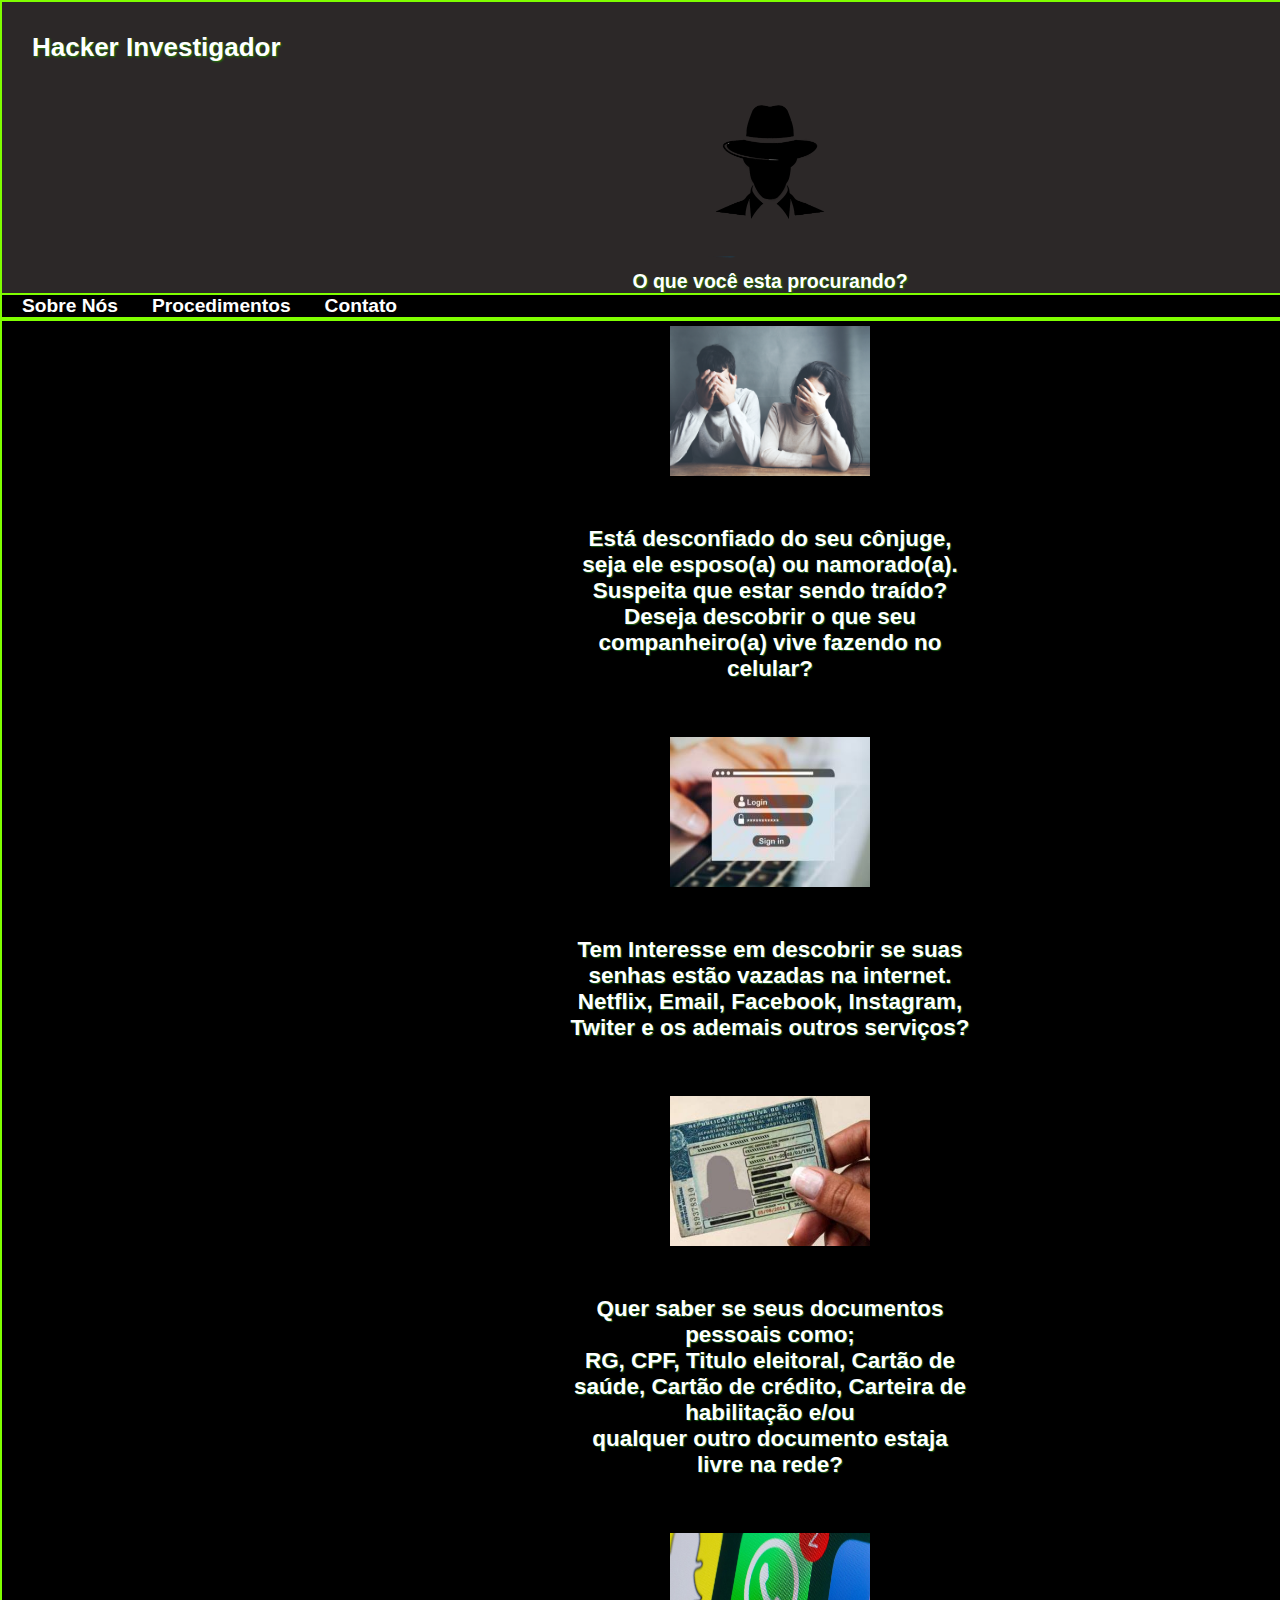
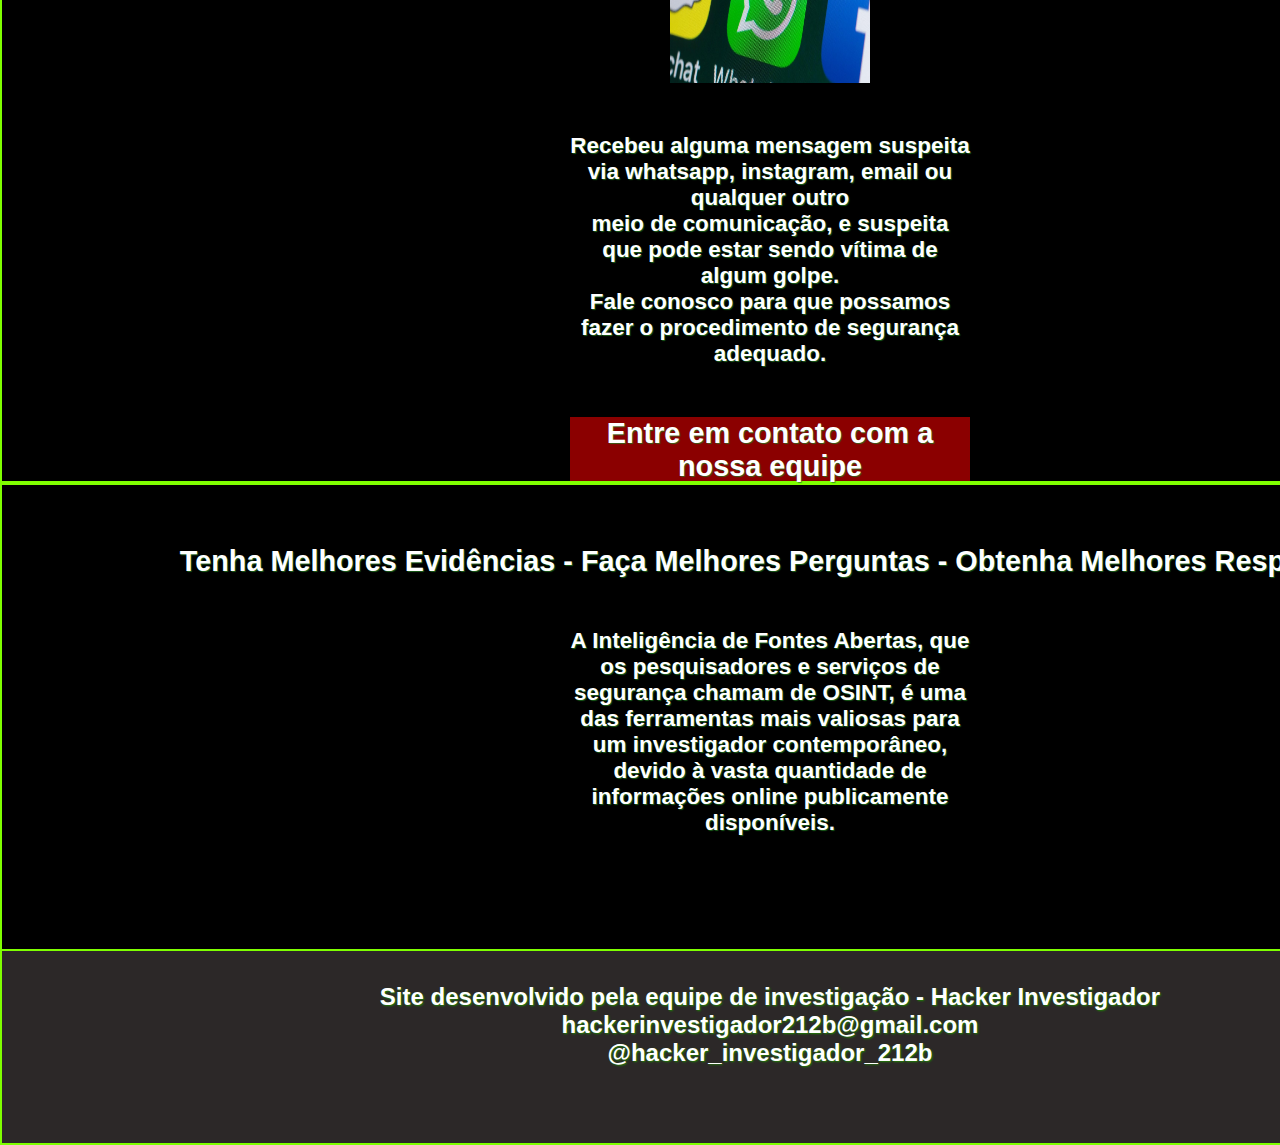
<file: index.html>
<!DOCTYPE html>
<html lang="pt-br">
<head>
    <meta charset="UTF-8">
    <meta http-equiv="X-UA-Compatible" content="IE=edge">
    <meta name="viewport" content="width=device-width, initial-scale=1.0">
    <title>Hacker Investigador</title>
    <link rel="stylesheet" href="style.css">
</head>
<body>
   <header>
    <h1>Hacker Investigador</h1>
    <img class="logo" src="imagem/semfundo2.png" alt="">
    <h2 class="sub">O que você esta procurando?</h2>
   </header>
   <section class="ter"></section>
   <main>
        <nav>
            <a href="sobre.html" rel="next" target="_self">Sobre Nós</a>
            <a href="procedimentos.html" rel="next" target="_self">Procedimentos</a>
            <a href="contato.html" rel="next" target="_self">Contato</a>
        </nav>
    <section class="ter"></section>
    <section class="primeiro">
        <img src="imagem/traição.jpg" alt="traição">
        <h3 class="abc"> Está desconfiado do seu cônjuge, seja ele esposo(a) ou namorado(a).<br>Suspeita que estar sendo traído? Deseja descobrir o que seu companheiro(a) vive fazendo no celular?<br></h3>
        <img src="imagem/contas" alt="contas hackeadas">
        <h3 class="abcd">Tem Interesse em descobrir se suas senhas estão vazadas na internet. <br> Netflix, Email, Facebook,  Instagram, Twiter e os ademais outros serviços?</h3>
        <img src="imagem/documento" alt="documentos vazados">
        <h3 class="abcde">Quer saber se seus documentos pessoais como; <br> RG, CPF, Titulo eleitoral, Cartão de saúde, Cartão de crédito, Carteira de habilitação e/ou <br> qualquer outro documento estaja livre na rede?</h3>
        <h2></h2>
        <img src="imagem/golpes" alt="golpes em redes sociais">
        <h3 class="fundo">Recebeu alguma mensagem suspeita via whatsapp, instagram, email ou qualquer outro <br> meio de comunicação, e suspeita que pode estar sendo vítima de algum golpe. <br> Fale conosco para que possamos fazer o procedimento de segurança adequado.</h3>
        <h2 class="contato"><a href="contato.html" rel="next" target="_self">Entre em contato com a nossa equipe</a></h2>
    </section>
    <section class="ter"></section>
    <section class="segundo">
        <h2 class="sub2">Tenha Melhores Evidências - Faça Melhores Perguntas - Obtenha Melhores Respostas</h2>
        <h3>A Inteligência de Fontes Abertas, que os pesquisadores e serviços de segurança chamam de OSINT, é uma das ferramentas mais valiosas para um investigador contemporâneo, devido à vasta quantidade de informações online publicamente disponíveis.</h3>
    </section>
    <section class="ter"></section>
   </main>
   <footer><h2>Site desenvolvido pela equipe de investigação - Hacker Investigador</h2>
    <h2>hackerinvestigador212b@gmail.com</h2>
    <h2>@hacker_investigador_212b</h2>
   </footer>
   <section class="ter"></section>
</body>
</html>
</file>
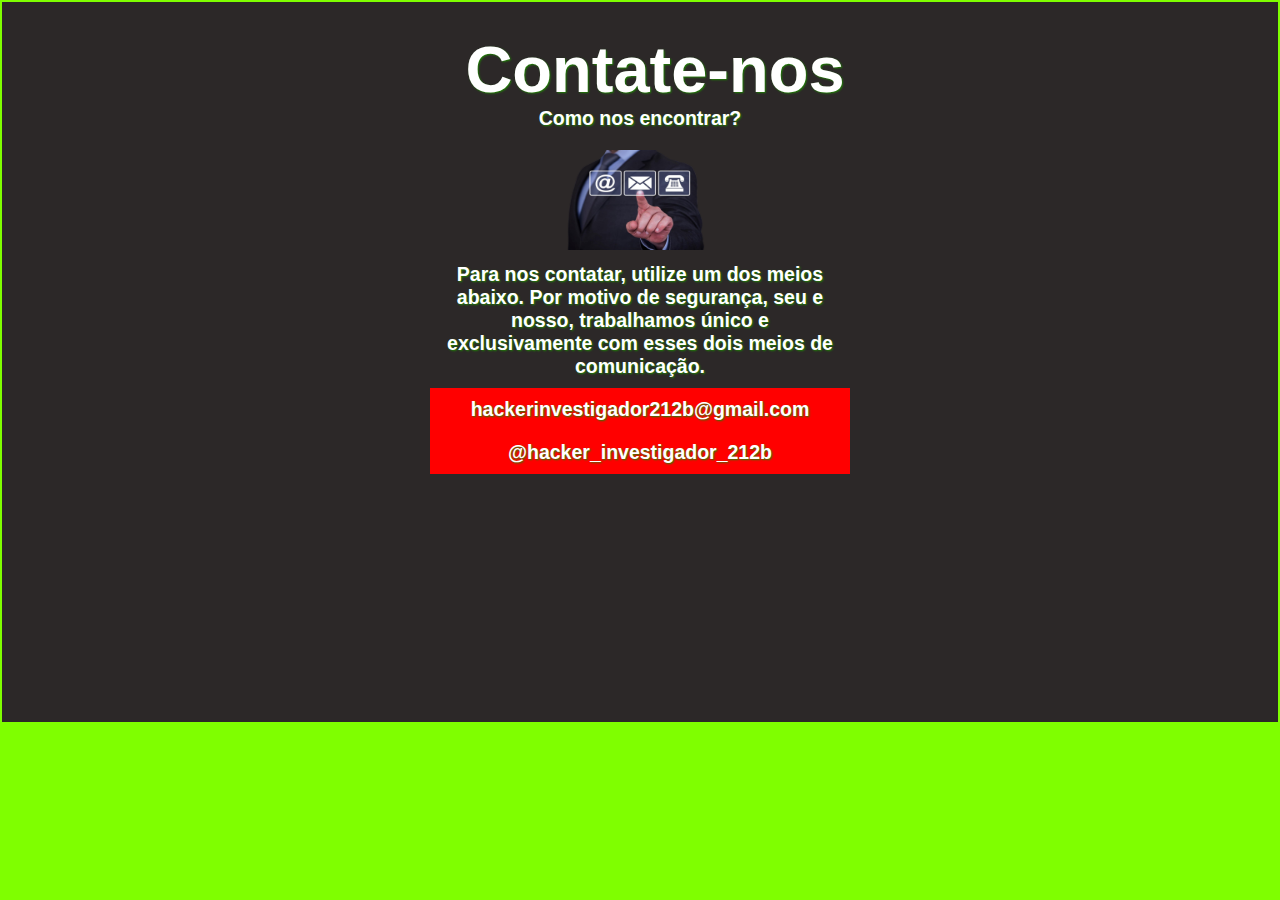
<file: contato.html>
<!DOCTYPE html>
<html lang="pr-br">
<head>
    <meta charset="UTF-8">
    <meta http-equiv="X-UA-Compatible" content="IE=edge">
    <meta name="viewport" content="width=device-width, initial-scale=1.0">
    <link rel="stylesheet" href="style03.css">
    <title>Contato</title>
</head>
<body>
    <header>
        <h1>Contate-nos</h1>
        <h2>Como nos encontrar?</h2>
        <img src="imagem/semfundo04.png" alt="">
        <h3 class="sub">Para nos contatar, utilize um dos meios abaixo. Por motivo de segurança, seu e nosso, trabalhamos único e exclusivamente com esses dois meios de comunicação.</h3>
        <h3 class="cont">hackerinvestigador212b@gmail.com</h3>
        <h3 class="cont">@hacker_investigador_212b</h3>
    </header>
</body>
</html>
</file>
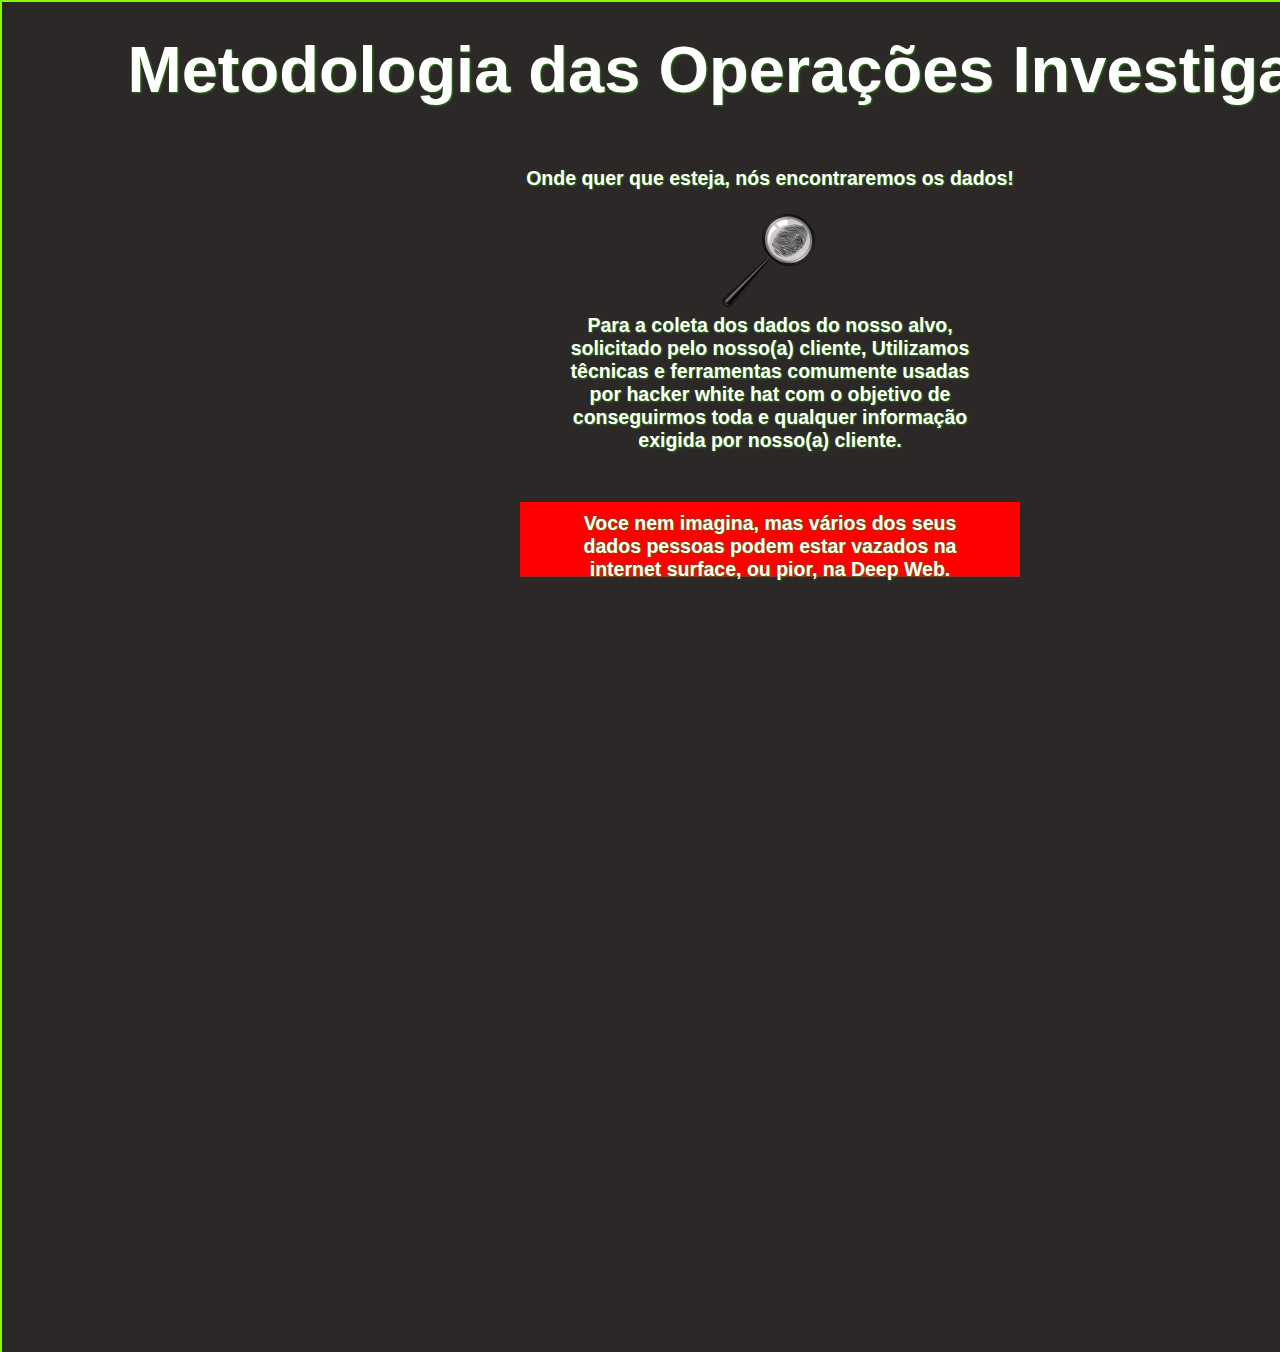
<file: procedimentos.html>
<!DOCTYPE html>
<html lang="pt-br">
<head>
    <meta charset="UTF-8">
    <meta http-equiv="X-UA-Compatible" content="IE=edge">
    <meta name="viewport" content="width=device-width, initial-scale=1.0">
    <link rel="stylesheet" href="style02.css">
    <title>Procedimentos</title>
</head>
<body>
    <header>
        <h1>Metodologia das Operações Investigativas</h1>
        <h2 class="sub">Onde quer que esteja, nós encontraremos os dados!</h2>
        <img src="imagem/semfundo3.png" alt="">
        <h3>Para a coleta dos dados do nosso alvo, solicitado pelo nosso(a) cliente, Utilizamos têcnicas e ferramentas comumente usadas por hacker white hat com o objetivo de conseguirmos toda e qualquer informação exigida por nosso(a) cliente.</h3>
        <h3 class="fundo">Voce nem imagina, mas vários dos seus dados pessoas podem estar vazados na internet surface, ou pior, na Deep Web.</h3>
    </header>
</body>
</html>
</file>
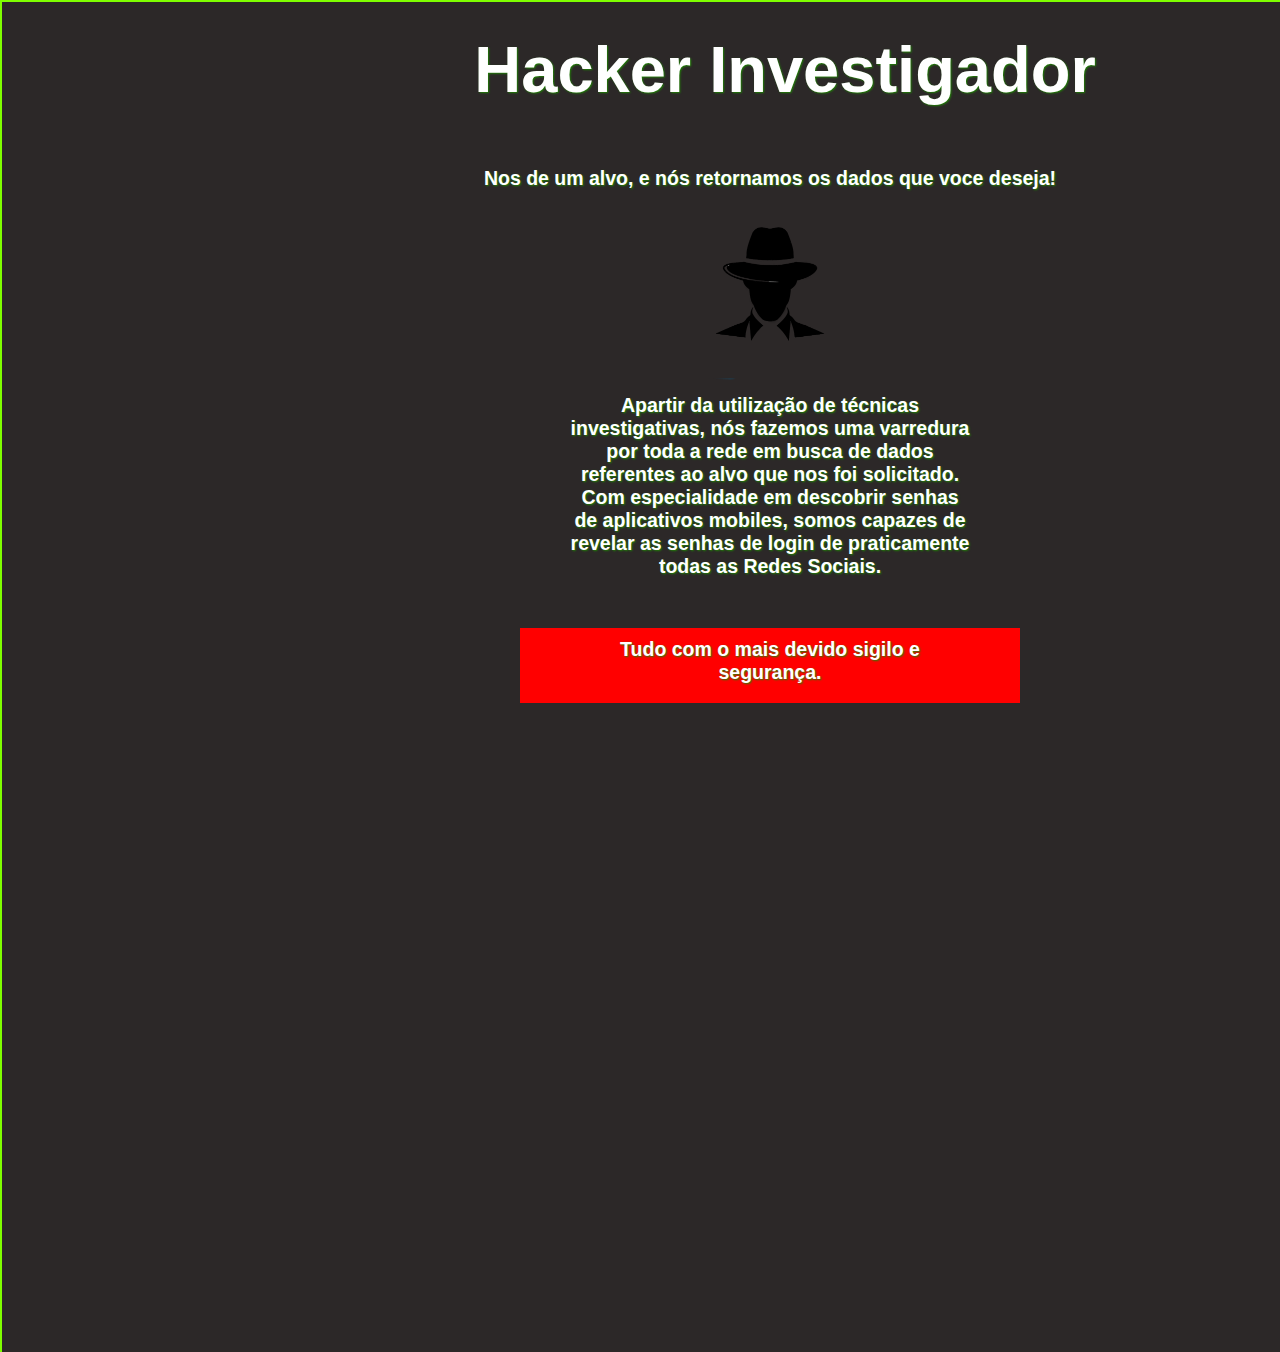
<file: sobre.html>
<!DOCTYPE html>
<html lang="pt-br">
<head>
    <meta charset="UTF-8">
    <meta http-equiv="X-UA-Compatible" content="IE=edge">
    <meta name="viewport" content="width=device-width, initial-scale=1.0">
    <link rel="stylesheet" href="style01.css">
    <title>Sobre Nós</title>
</head>
<body>
    <header>
        <h1>Hacker Investigador</h1>
        <h2 class="sub">Nos de um alvo, e nós retornamos os dados que voce deseja!</h2>
        <img src="imagem/semfundo2.png" alt="">
        <h3>Apartir da utilização de técnicas investigativas, nós fazemos uma varredura por toda a rede em busca de dados referentes ao alvo que nos foi solicitado. Com especialidade em descobrir senhas de aplicativos mobiles, somos capazes de revelar as senhas de login de praticamente todas as Redes Sociais.</h3>
        <h3 class="fundo">Tudo com o mais devido sigilo e segurança.</h3>
    </header>
</body>
</html>
</file>
<file: style.css>
* {
    margin: 0px;
    padding: 0px;
}

@import url("https://fonts.googleapis.com/css?family=Audiowide");


header {
    width: 120vw;
    font-family: "Audiowide", sans-serif;
    color: white;
    background-color: rgb(44, 40, 40);
    font-size: small;
    text-shadow: 1px 1px 2px rgb(32, 129, 5);
    margin-top: 2px;
    margin-left: 2px;
    margin-right: 2px;
}

img.logo {
    height: 50px;
    width: 50px;
    display: block;
}

h1 {
    padding-left: 30px;
    padding-top: 30px;
    padding-bottom: 0px;
    font-weight: 900;
    display: block;
}

h2.sub {
    text-align: center;
    padding-top: 0px;
    font-weight: 800;
    display: block;
}

h2.sub2 {
    text-align: center;
    padding-top: 60px;
    font-weight: 800;
    display: block;
}

h2.contato {
    text-align: center;
    background-color: darkred;
    width: 25rem;
    margin: auto;
}

section.primeiro {
    height: 110rem;
    width: 120vw;
    background-color: black;
    color: white;
    font-family: "Audiowide", sans-serif;
    color: white;
    margin-top: 2px;
    text-shadow: 1px 1px 1px rgba(33, 124, 33, 0.76);
    font-size: larger;
    margin-left: 2px;
    margin-right: 2px;
}

section.segundo {
    width: 120vw;
    height: 29rem;
    background-color: black;
    color: white;
    font-family: "Audiowide", sans-serif;
    color: white;
    margin-top: 2px;
    text-shadow: 1px 1px 1px rgba(33, 124, 33, 0.76);
    font-size: larger;
    margin-left: 2px;
    margin-right: 2px;
}

section.ter {
    background-color: chartreuse;
    height: 2px;
}

h3 {
    padding: 50px;
    text-align: center;
    margin: auto;
    width: 25rem;
}

img {
    width: 200px;
    display: block;
    margin: auto;
    padding-top: 5px;
    height: 150px;
}

a {
    text-decoration: none;
    color: white;
}

footer {
    background-color: rgb(44, 40, 40);
    font-size: 1em;
    height: 10rem;
    width: 120vw;
    font-family: "Audiowide", sans-serif;
    color: white;
    text-shadow: 1px 1px 2px rgb(32, 129, 5);
    text-align: center;
    padding-top: 2rem;
    margin-left: 2px;
    margin-right: 2px;
}

body {
    background-color: chartreuse;
}

nav a {
    text-shadow: 1px 1px 1px solid black;
    font-size: 1.2em;
    font-family:  "Audiowide", sans-serif;
    font-weight: 900;
    text-shadow: 1px 1px 1px solid black;
    padding-left: 10px;
    padding-right: 10px;
    margin-left: 10px;
}

nav a:hover {
    background-color: red;
    font-size: 1.4em;
}

nav {
    background-color: black;
    margin-left: 2px;
    margin-right: 2px;
    width: 120vw;
}

img.logo {
    height: 200px;
    width: 200px;
    margin-bottom: 1px;
    padding-bottom: 1px;
}
</file>
<file: style03.css>
* {
    margin: 0px;
    padding: 0px;
}

@import url("https://fonts.googleapis.com/css?family=Audiowide");

header {
    height: 45rem;
    font-family: "Audiowide", sans-serif;
    color: white;
    background-color: rgb(44, 40, 40);
    font-size: small;
    text-shadow: 1px 1px 2px rgb(32, 129, 5);
    margin-top: 2px;
    margin-left: 2px;
    margin-right: 2px;
    text-align: center;
}

h1 {
    padding-left: 30px;
    padding-top: 30px;
    padding-bottom: 0px;
    font-weight: 900;
    display: block;
    font-size: 5em;
}

h2.sub {
    text-align: center;
    padding-top: 60px;
    font-weight: 800;
    display: block;
}

h3 {
    padding: 10px;
    text-align: center;
    margin: auto;
    width: 25rem;
    font-weight: 900;
    font-size: 1.5em;
}

h3.cont {
    padding: 10px;
    text-align: center;
    margin: auto;
    width: 25rem;
    font-weight: 900;
    font-size: 1.5em;
    background-color: red;
}

body {
    background-color: chartreuse;
}

img {
    height: 100px;
    width: 200px;
    margin-top: 20px;
    margin-bottom: 0px;
}
</file>
<file: style02.css>
* {
    margin: 0px;
    padding: 0px;
}

@import url("https://fonts.googleapis.com/css?family=Audiowide");

header {
    height: 150vh;
    width: 120vw;
    font-family: "Audiowide", sans-serif;
    color: white;
    background-color: rgb(44, 40, 40);
    font-size: small;
    text-shadow: 1px 1px 2px rgb(32, 129, 5);
    margin-top: 2px;
    margin-left: 2px;
    margin-right: 2px;
    text-align: center;
}

h1 {
    padding-left: 30px;
    padding-top: 30px;
    padding-bottom: 0px;
    font-weight: 900;
    display: block;
    font-size: 5em;
}

h2.sub {
    text-align: center;
    padding-top: 60px;
    font-weight: 800;
    display: block;
}

h3 {
    padding: 50px;
    text-align: center;
    margin: auto;
    width: 25rem;
    font-weight: 900;
    font-size: 1.5em;
    padding-top: 1px;
}

body {
    background-color: chartreuse;
}

h3.fundo {
    background-color: red;
    height: 5px;
    padding-top: 10px;
    padding-bottom: 60px;
}

img {
    height: 100px;
    width: 100px;
    margin-top: 20px;
    margin-bottom: 0px;
}
</file>
<file: style01.css>
* {
    margin: 0px;
    padding: 0px;
}

@import url("https://fonts.googleapis.com/css?family=Audiowide");

header {
    height: 150vh;
    width: 120vw;
    font-family: "Audiowide", sans-serif;
    color: white;
    background-color: rgb(44, 40, 40);
    font-size: small;
    text-shadow: 1px 1px 2px rgb(32, 129, 5);
    margin-top: 2px;
    margin-left: 2px;
    margin-right: 2px;
    text-align: center;
}

h1 {
    padding-left: 30px;
    padding-top: 30px;
    padding-bottom: 0px;
    font-weight: 900;
    display: block;
    font-size: 5em;
}

h2.sub {
    text-align: center;
    padding-top: 60px;
    font-weight: 800;
    display: block;
}

h3 {
    padding: 50px;
    text-align: center;
    margin: auto;
    width: 25rem;
    font-weight: 900;
    font-size: 1.5em;
    padding-top: 1px;
}

body {
    background-color: chartreuse;
}

h3.fundo {
    background-color: red;
    height: 5px;
    padding-top: 10px;
    padding-bottom: 60px;
}

img {
    height: 200px;
    width: 200px;
}
</file>
